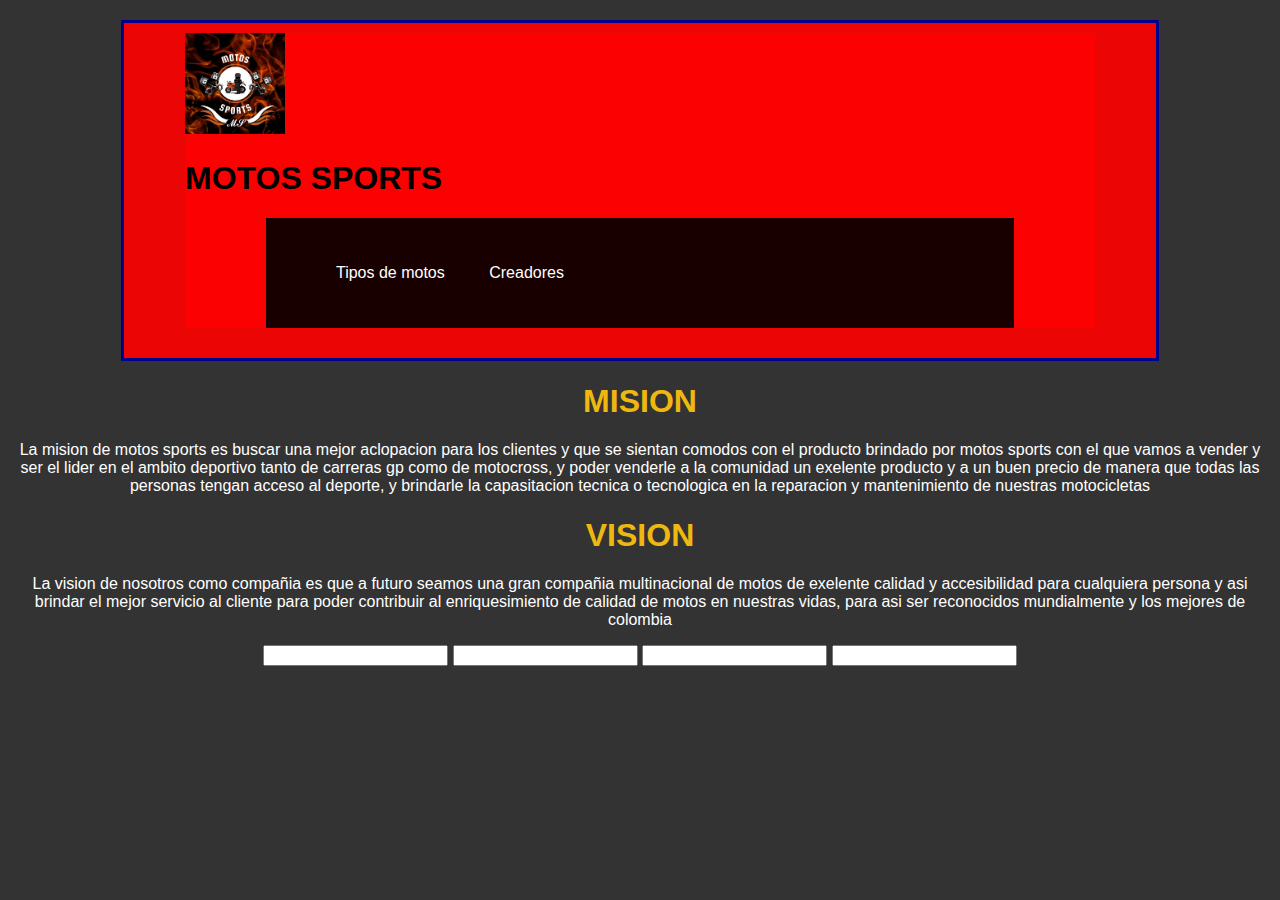
<file: index.html>
<!DOCTYPE html>
<html>
<head >
	<meta charset="utf-8">
	<meta name="viewport" content="width=device-width, initial-scale=1">
	<title>MOTOS SPORTS</title>
	<link rel="stylesheet" type="text/css" href="inicio.css">
<link rel="icon" type="image/jpg" href="E:\motos sport\WhatsApp Image 2023-04-20 at 6.02.13 PM.jpeg">


<body class="body">
	<header class="encabezado">
<div class="menu">
	<img src="WhatsApp Image 2023-04-20 at 6.02.13 PM.jpeg" width="100" height="" title="logo de pagina" >
	<h1>MOTOS SPORTS</h1>
	<nav class="menudecontenido" >
	<ul  >
		
		<li> <a href="2parte.html">Tipos de motos</a> </li>
		<li> <a href="5parte.html">Creadores</a> </li>

	</ul>

<a href="https://es.wikipedia.org/wiki/Motocicleta"></a>

</nav>

</div>
</header>
<center>
<h1 class="mision">MISION</h1>
<p class="txmision">La mision de motos sports es buscar una mejor aclopacion para los clientes y que se sientan comodos con el producto brindado por motos sports con el que vamos a vender y ser el lider en el ambito deportivo tanto de carreras gp como de motocross, y poder venderle a la comunidad un exelente producto y a un buen precio de manera que todas las personas tengan acceso al deporte, y brindarle la capasitacion tecnica o tecnologica en la reparacion y mantenimiento de nuestras motocicletas</p>

<h1 class="vs">VISION</h1>
<p class="txps">La vision de nosotros como compañia es que a futuro seamos una gran compañia multinacional de motos de exelente calidad y accesibilidad para cualquiera persona y asi brindar el mejor servicio al cliente para poder contribuir al enriquesimiento de calidad de motos en nuestras vidas, para asi ser reconocidos mundialmente y los mejores de colombia  </p>


<section></section>
<input type="" name="">
<input type="" name="">
<input type="" name="">
<input type="" name="">


</center>
</body>
</html>
</file>
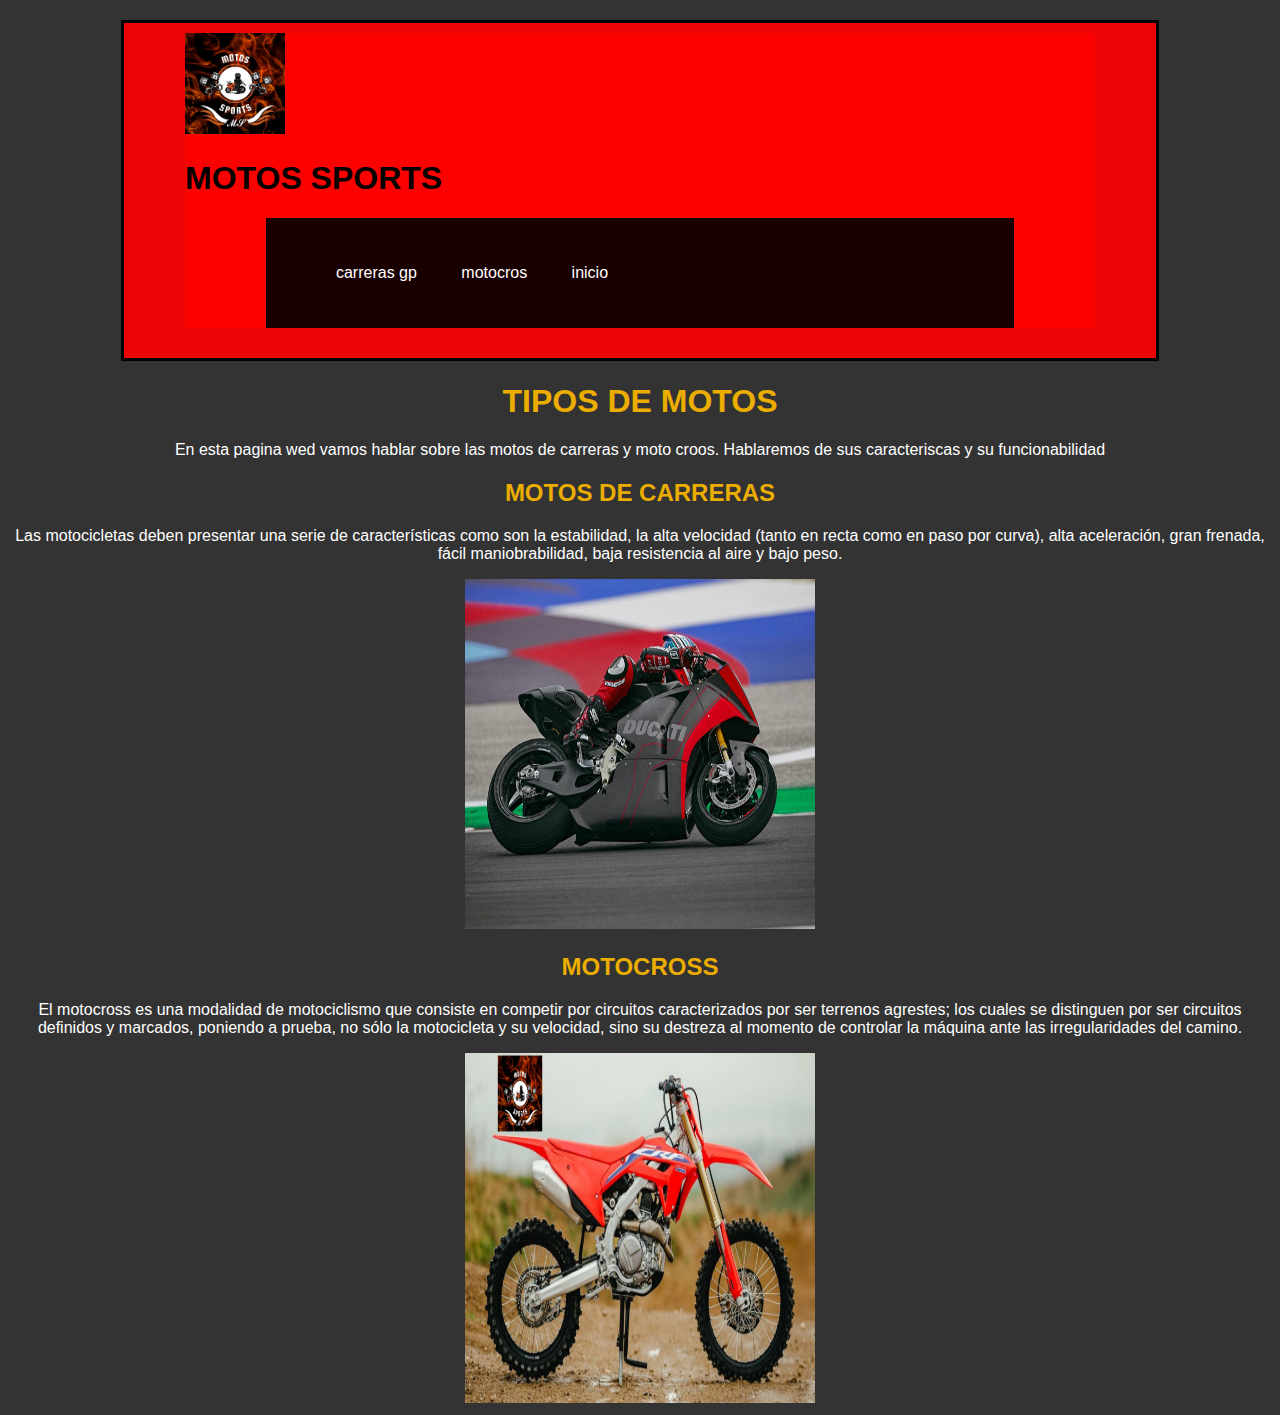
<file: 2parte.html>
<!DOCTYPE html>
<html>
<head>
	<meta charset="utf-8">
	<meta name="viewport" content="width=device-width, initial-scale=1">
	<link rel="stylesheet" type="text/css" href="tipos de mt.css">
	<title>MOTOS SPORTS</title>
	<link rel="icon" type="image/jpg" href="WhatsApp Image 2023-04-20 at 6.02.13 PM.jpeg">
</head>
<body class="fondo">
<header class="encabezado">
<div class="menu">
	<img src="WhatsApp Image 2023-04-20 at 6.02.13 PM.jpeg" width="100" height="" title="logo de pagina" >
	<h1>MOTOS SPORTS</h1>
	<nav class="menudecontenido" >
	<ul  >
		
	<li> <a href="3parte.html">carreras gp</a> </li>	
<li> <a href="4parte.html">motocros</a> </li>

	<li> <a href="index.html">inicio</a> </li>
	</ul>

<a href="https://es.wikipedia.org/wiki/Motocicleta"></a>

</nav>

</div>
</header>

	<center>
		<h1 class="t1"> <b> TIPOS DE MOTOS  </b> </h1>
	
	<p class="p1"> En esta pagina wed vamos hablar sobre las motos de carreras y moto croos. Hablaremos de sus caracteriscas y su funcionabilidad </p>

	 <h2 class="t2">MOTOS DE CARRERAS</h2>

		<p class="p2">Las motocicletas deben presentar una serie de características como son la estabilidad, la alta velocidad (tanto en recta como en paso por curva), alta aceleración, gran frenada, fácil maniobrabilidad, baja resistencia al aire y bajo peso.</p>

<img src="ducati-moto-electrica-carreras-motoe-15801.jpg" width="350" height="350"> </center>
	
	<center>
	<h2 class="t3"><b> MOTOCROSS </b></h2>
	<p class="p3">El motocross es una modalidad de motociclismo que consiste en competir por circuitos caracterizados por ser terrenos agrestes; los cuales se distinguen por ser circuitos definidos y marcados, poniendo a prueba, no sólo la motocicleta y su velocidad, sino su destreza al momento de controlar la máquina ante las irregularidades del camino.</p>
	
<img src="mt croos.png"width="350" height="350">
	
</center>
</body>
</html>
</file>
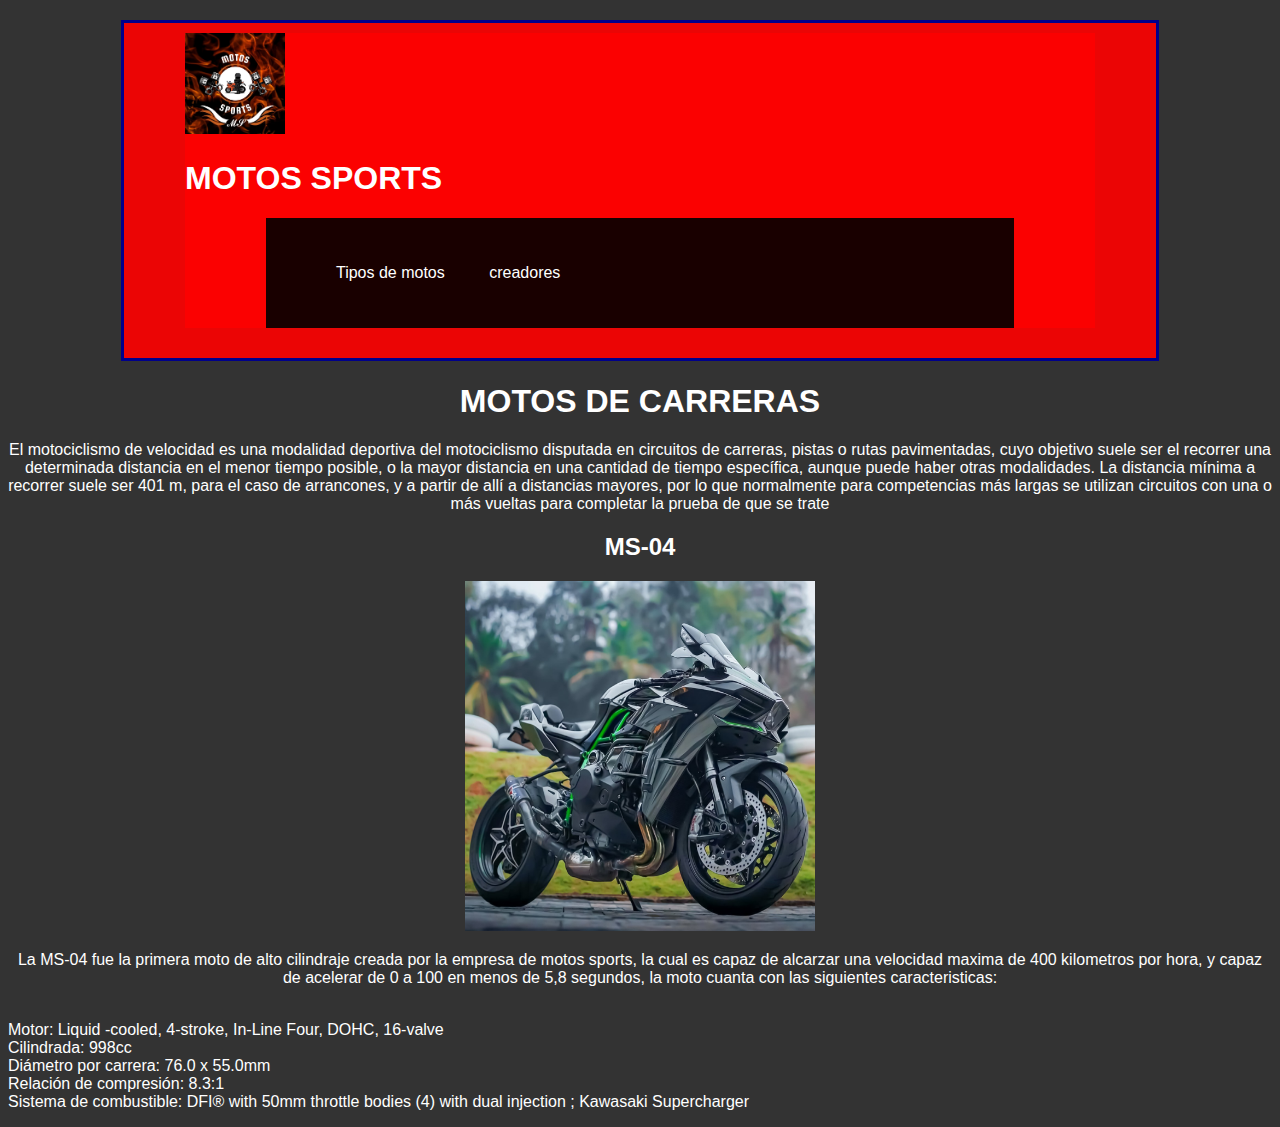
<file: 3parte.html>
<!DOCTYPE html>
<html>
<head>
	<meta charset="utf-8">
	<meta name="viewport" content="width=device-width, initial-scale=1">
	<title>MOTOS SPORTS</title>
	<link rel="icon" type="image/jpg" href="E:\motos sport\WhatsApp Image 2023-04-20 at 6.02.13 PM.jpeg">
	<link rel="stylesheet" type="text/css" href="motos de carrera.css">
</head>
<body class="body">
	<header class="encabezado">
<div class="menu">
	<img src="WhatsApp Image 2023-04-20 at 6.02.13 PM.jpeg" width="100" height="" title="logo de pagina" >
	<h1>MOTOS SPORTS</h1>
	<nav class="menudecontenido" >
	<ul  >
		
		<li> <a href="2parte.html">Tipos de motos</a> </li>
		<li> <a href="5parte.html">creadores</a> </li>

	</ul>

<a href="https://es.wikipedia.org/wiki/Motocicleta"></a>

</nav>

</div>
</header>
	<center> 
	<h1><b> MOTOS DE CARRERAS</b></h1>
<p>
	El motociclismo de velocidad es una modalidad deportiva del motociclismo disputada en circuitos de carreras, pistas o rutas pavimentadas, cuyo objetivo suele ser el recorrer una determinada distancia en el menor tiempo posible, o la mayor distancia en una cantidad de tiempo específica, aunque puede haber otras modalidades. La distancia mínima a recorrer suele ser 401 m, para el caso de arrancones, y a partir de allí a distancias mayores, por lo que normalmente para competencias más largas se utilizan circuitos con una o más vueltas para completar la prueba de que se trate

</p>
<h2><b> MS-04 </b></h2>
<img src="kawasaki-ninja-h2r-6190256_1280.jpg"width="350" height="350">
<p> La MS-04 fue la primera moto de alto cilindraje creada por la empresa de motos sports, la cual es capaz de alcarzar una velocidad maxima de 400 kilometros por hora, y capaz de acelerar de 0 a 100 en menos de 5,8 segundos, la moto cuanta con las siguientes caracteristicas: 
</center>
<br>
Motor:	                    Liquid   -cooled, 4-stroke, In-Line Four, DOHC, 16-valve<br>

Cilindrada:	                998cc <br>

Diámetro por carrera:	    76.0 x 55.0mm <br>

Relación de compresión:   	8.3:1 <br>

Sistema de combustible:	    DFI® with 50mm throttle bodies (4) with dual injection ; Kawasaki Supercharger <br>


</p>
 






</body>
</html>
</file>
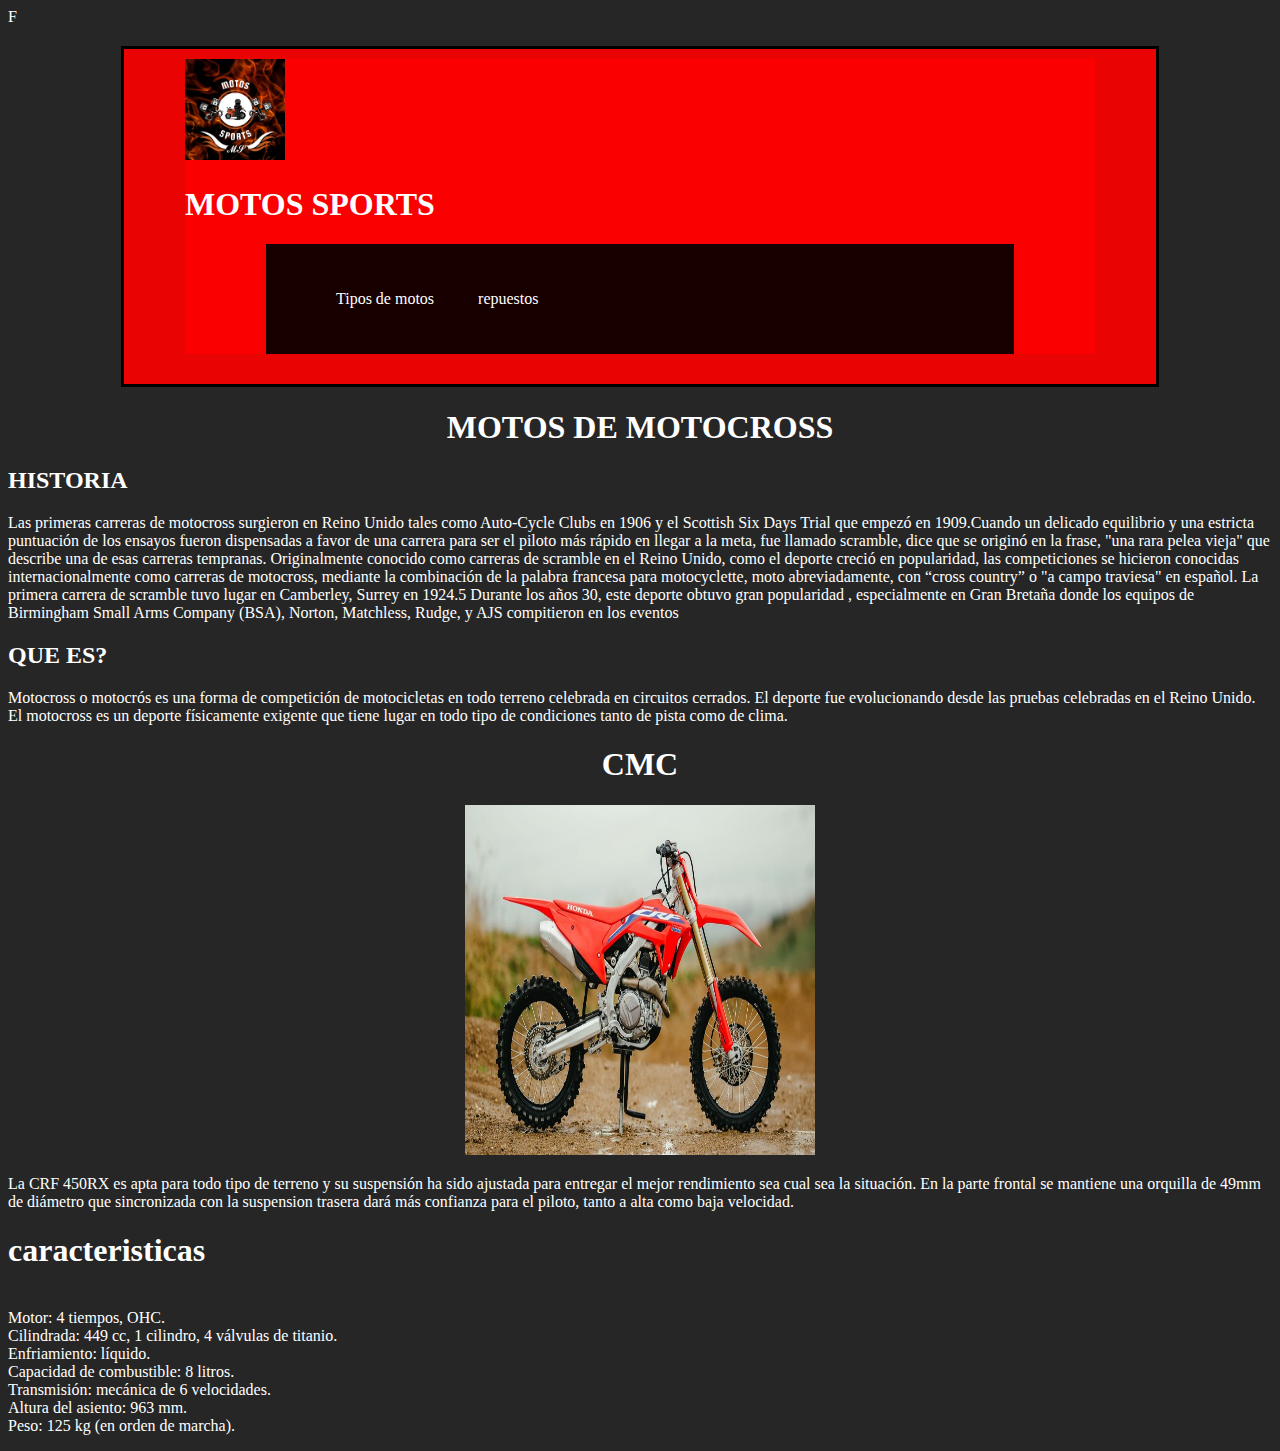
<file: 4parte.html>
<!DOCTYPE html>
<html>
<head>
	<meta charset="utf-8">
	<meta name="viewport" content="width=device-width, initial-scale=1">
	<title>MOTOS SPORTS</title>
	<link rel="icon" type="image/jpg" href="WhatsApp Image 2023-04-20 at 6.02.13 PM.jpeg">
		<link rel="stylesheet" type="text/css" href="motocros.css">F
</head>
<body class="FONDO">
	<header class="encabezado">
<div class="menu">
	<img src="WhatsApp Image 2023-04-20 at 6.02.13 PM.jpeg" width="100" height="" title="logo de pagina" >
	<h1>MOTOS SPORTS</h1>
	<nav class="menudecontenido" >
	<ul  >
		
		<li> <a href="2parte.html">Tipos de motos</a> </li>
		<li> <a href="5parte.html">repuestos</a> </li>

	</ul>

<a href="https://es.wikipedia.org/wiki/Motocicleta"></a>

</nav>

</div>
</header>
<center> 
<h1><b> MOTOS DE MOTOCROSS</b></h1>
</center>

<h2><b> HISTORIA </b></h2>

<p>Las primeras carreras de motocross surgieron en Reino Unido tales como Auto-Cycle Clubs en 1906 y el Scottish Six Days Trial que empezó en 1909.Cuando un delicado equilibrio y una estricta puntuación de los ensayos fueron dispensadas a favor de una carrera para ser el piloto más rápido en llegar a la meta, fue llamado scramble, dice que se originó en la frase, "una rara pelea vieja" que describe una de esas carreras tempranas. Originalmente conocido como carreras de scramble en el Reino Unido, como el deporte creció en popularidad, las competiciones se hicieron conocidas internacionalmente como carreras de motocross, mediante la combinación de la palabra francesa para motocyclette, moto abreviadamente, con “cross country” o "a campo traviesa" en español. La primera carrera de scramble tuvo lugar en Camberley, Surrey en 1924.5 Durante los años 30, este deporte obtuvo gran popularidad , especialmente en Gran Bretaña donde los equipos de Birmingham Small Arms Company (BSA), Norton, Matchless, Rudge, y AJS compitieron en los eventos</p>


<h2><b> QUE ES? </b></h2>


<p>Motocross o motocrós es una forma de competición de motocicletas en todo terreno celebrada en circuitos cerrados. El deporte fue evolucionando desde las pruebas celebradas en el Reino Unido. El motocross es un deporte físicamente exigente que tiene lugar en todo tipo de condiciones tanto de pista como de clima.</p>



<center> 
<h1><b> CMC</b></h1>

<img src="XNXX.jpeg"width="350" height="350">
</center>
<p>La CRF 450RX es apta para todo tipo de terreno y su suspensión ha sido ajustada para entregar el mejor rendimiento sea cual sea la situación. En la parte frontal se mantiene una orquilla de 49mm de diámetro que sincronizada con la suspension trasera dará más confianza para el piloto, tanto a alta como baja velocidad.

<h1><b>caracteristicas</b></h1>
<br>

Motor: 4 tiempos, OHC.<br>
Cilindrada: 449 cc, 1 cilindro, 4 válvulas de titanio.<br>
Enfriamiento: líquido.<br>
Capacidad de combustible: 8 litros.<br>
Transmisión: mecánica de 6 velocidades.<br>
Altura del asiento: 963 mm.<br>
Peso: 125 kg (en orden de marcha).<br>
 



 </p>
</body>

</html>
</file>
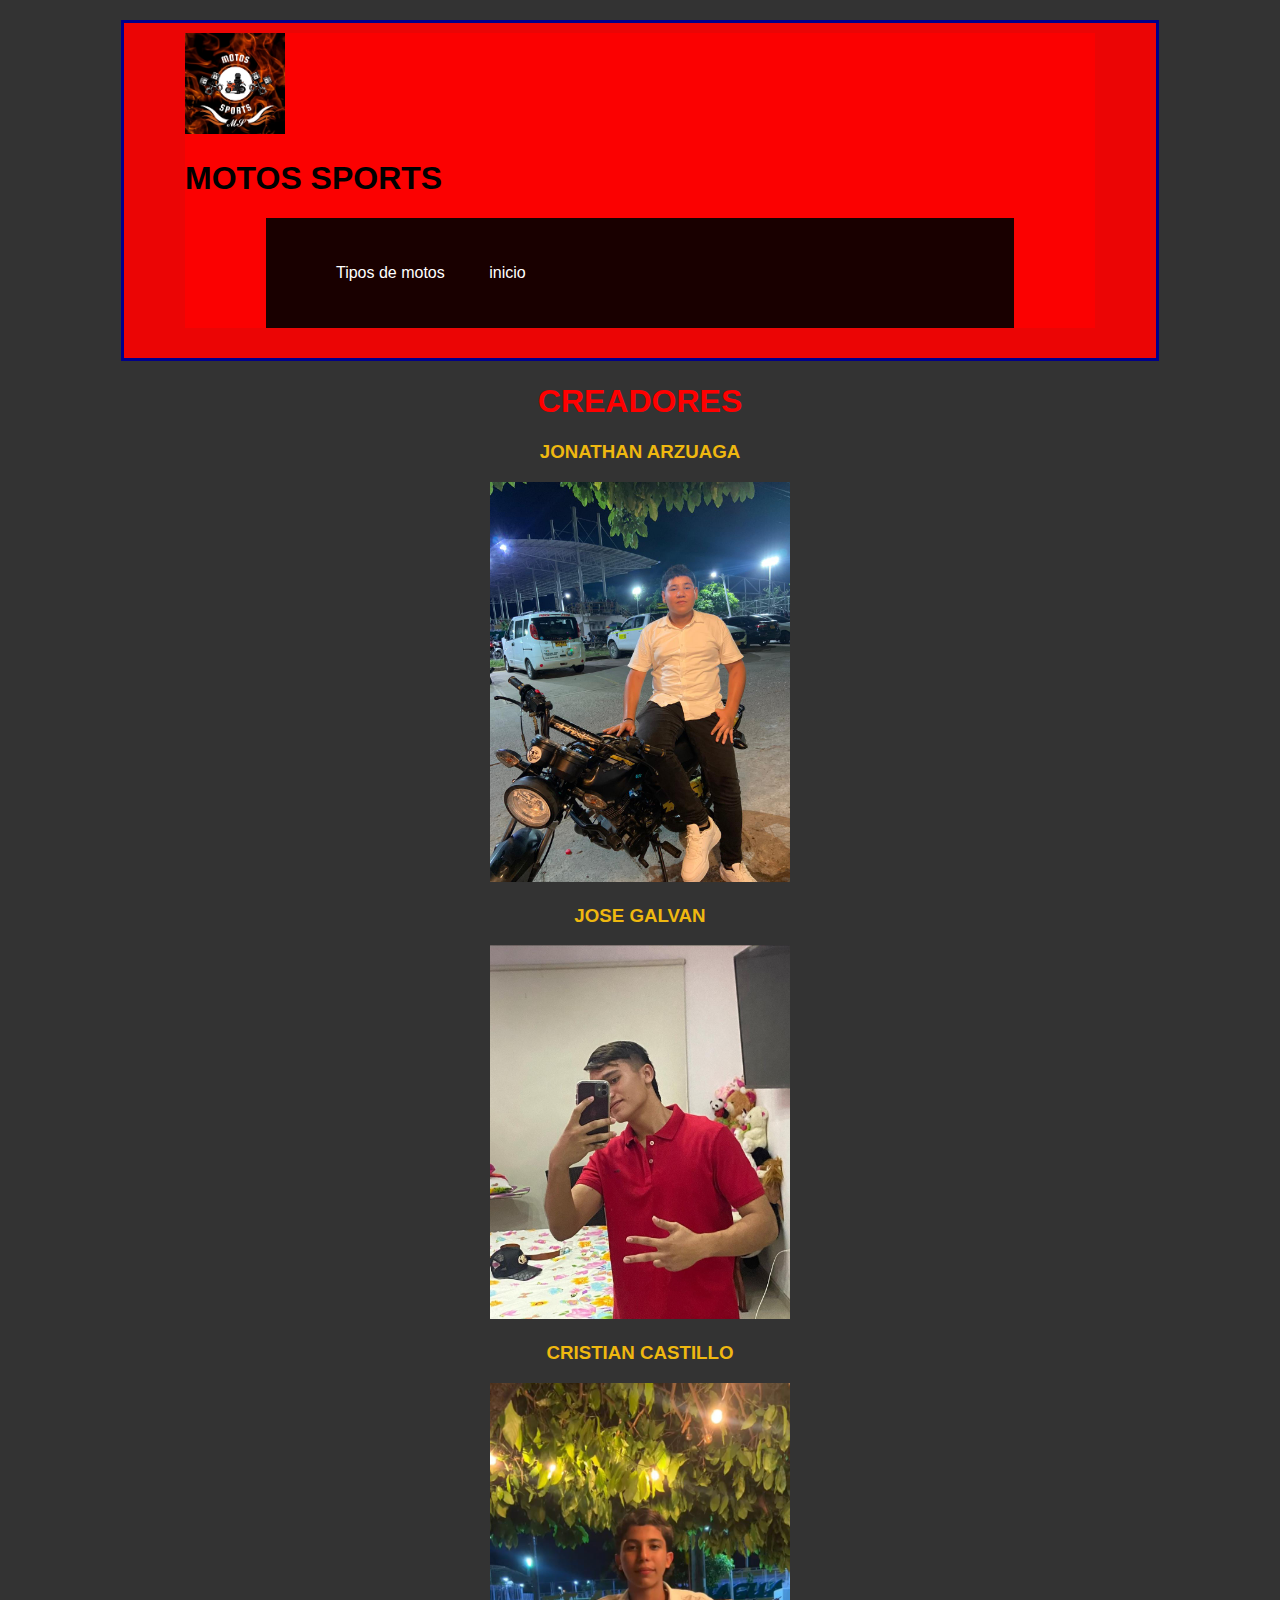
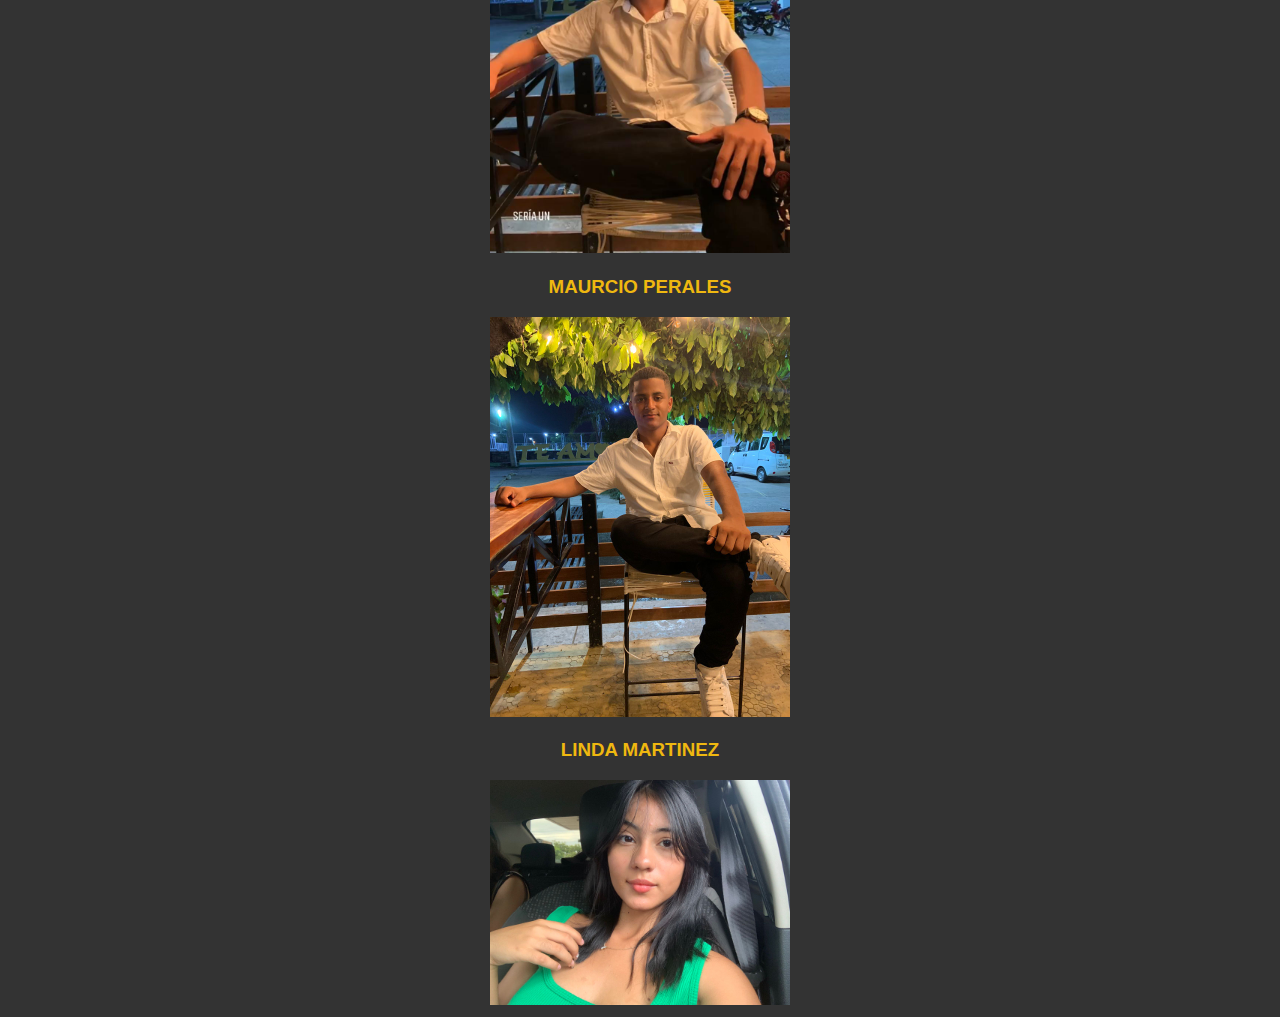
<file: 5parte.html>
<!DOCTYPE html>
<html>
<head>
	<meta charset="utf-8">
	<meta name="viewport" content="width=device-width, initial-scale=1">
	<title>MOTOS SPORTS</title>
	<link rel="icon" type="image/jpg" href="E:\motos sport\WhatsApp Image 2023-04-20 at 6.02.13 PM.jpeg">
	<link rel="stylesheet" type="text/css" href="creadores.css">
</head>
	<body class="body">
	<header class="encabezado">
<div class="menu">
	<img src="WhatsApp Image 2023-04-20 at 6.02.13 PM.jpeg" width="100" height="" title="logo de pagina" >
	<h1>MOTOS SPORTS</h1>
	<nav class="menudecontenido" >
	<ul  >
		
		<li> <a href="2parte.html">Tipos de motos</a> </li>
		<li> <a href="index.html">inicio</a> </li>

	</ul>

<a href="https://es.wikipedia.org/wiki/Motocicleta"></a>

</nav>

</div>
</header>
<center>
<h1 class="cre1">CREADORES</h1>
<h3 class="nombre">JONATHAN ARZUAGA</h3>
<img src="WhatsApp Image 2023-07-13 at 5.43.55 PM.jpeg" width="300">
<h3 class="nombre">JOSE GALVAN</h3>
<img src="WhatsApp Image 2023-07-13 at 5.57.16 PM.jpeg" width="300">
<h3 class="nombre">CRISTIAN CASTILLO</h3>
<img src="WhatsApp Image 2023-07-13 at 5.58.15 PM.jpeg" width="300">
<h3 class="nombre">MAURCIO PERALES</h3>
<img src="WhatsApp Image 2023-07-13 at 5.45.30 PM.jpeg" width="300">
<h3 class="nombre">LINDA MARTINEZ</h3>
<img src="WhatsApp Image 2023-07-13 at 5.55.59 PM (1).jpeg" width="300">



</center>
</html>
</file>
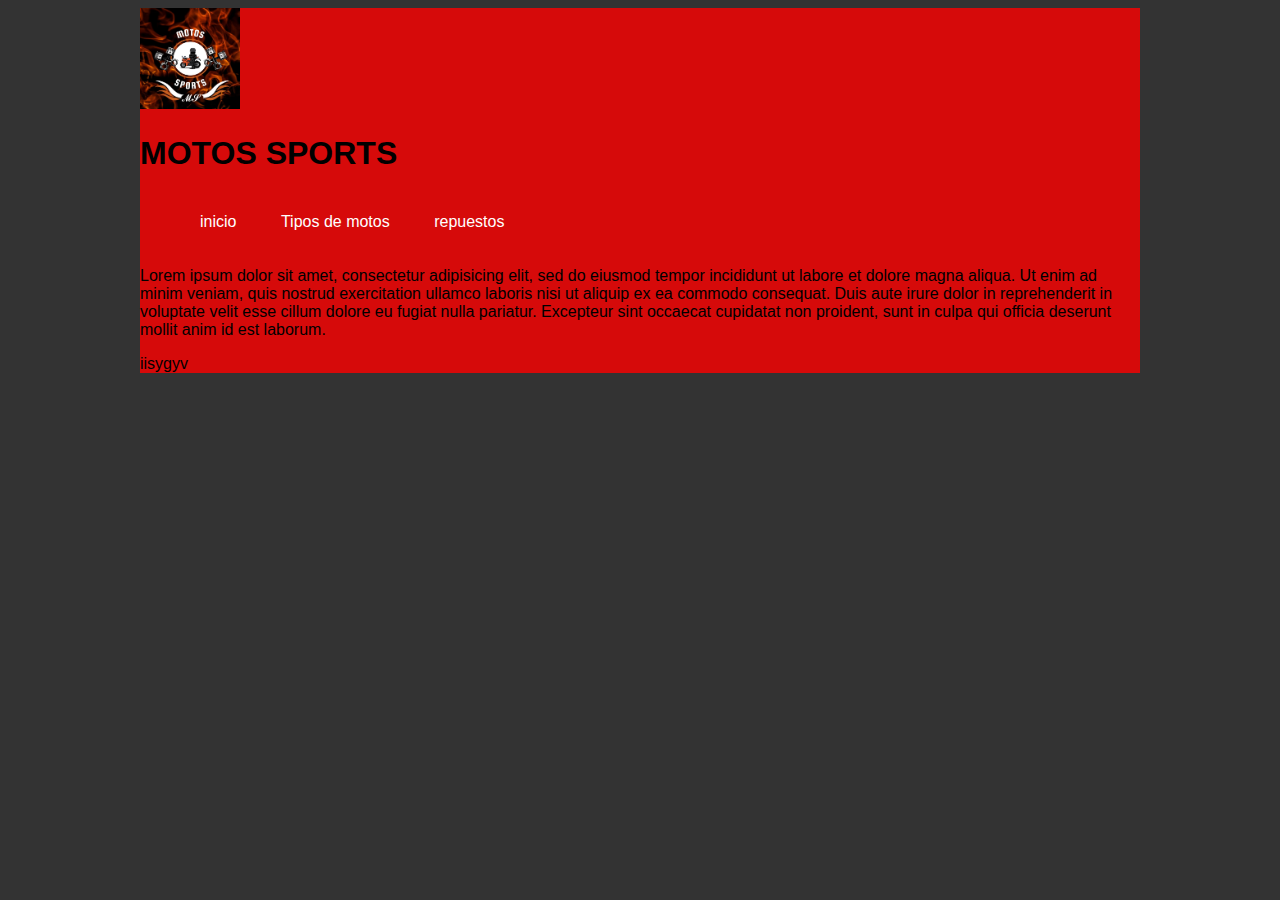
<file: inicio.html>
<!DOCTYPE html>
<html>
<head >
	<meta charset="utf-8">
	<meta name="viewport" content="width=device-width, initial-scale=1">
	<title>MOTOS SPORTS</title>
	<link rel="stylesheet" type="text/css" href="inicio.css">
<link rel="icon" type="image/jpg" href="E:\motos sport\WhatsApp Image 2023-04-20 at 6.02.13 PM.jpeg">




</head>
<body class="body">
<div class="menu">
	<img src="WhatsApp Image 2023-04-20 at 6.02.13 PM.jpeg" width="100" height="" title="logo de pagina" >
	<h1>MOTOS SPORTS</h1>
	<ul  >
		<li> <a href="inicio.html">inicio</a> </li>
		<li> <a href="tipos de moto.html">Tipos de motos</a> </li>
		<li> <a href="5parte.html">repuestos</a> </li>

	</ul>

<a href="https://es.wikipedia.org/wiki/Motocicleta"></a>
<p>Lorem ipsum dolor sit amet, consectetur adipisicing elit, sed do eiusmod
tempor incididunt ut labore et dolore magna aliqua. Ut enim ad minim veniam,
quis nostrud exercitation ullamco laboris nisi ut aliquip ex ea commodo
consequat. Duis aute irure dolor in reprehenderit in voluptate velit esse
cillum dolore eu fugiat nulla pariatur. Excepteur sint occaecat cupidatat non
proident, sunt in culpa qui officia deserunt mollit anim id est laborum.</p>

<p>iisygyv</p>
</div>
</body>
</html>
</file>
<file: inicio.css>
.body{
font-family: arial, helvetica;
background: rgba(0, 0, 0, 0.80);
}



.menu {
list-style: none;
padding: 0;
background: rgba(255,0,0,0.80);
width: 90%;
max-width: 1000px;
margin: auto;

}

.menu li a{
text-decoration: none;
color: white;
padding: 20px;
display: block;
}

.menu li{
display: inline-block;
text-align: center;


}
.menu li a:hover{
	background: #ef8354;

}


.encabezado, .menudecontenido, footer {
	background-color:rgba(255, 0, 0,0.90);
	width: 80%;
	max-width: 1000;
	padding: 10px;
	margin: 20px auto;
text-decoration: none;
list-style: none;
	}
	.menudecontenido{

background-color:rgba(0, 0, 0,0.90);
	} 


.encabezado {
	border-color: #00008B;
	border-width: 3px;
	border-style: solid;
}
.mision {
color: rgb(239,184,16);
}	
.txmision {
	color: rgb(255,255,255);
}
.vs {
color: rgb(239,184,16);	
}
.txps {
	color: rgb(255,255,255);
}
</file>
<file: tipos de mt.css>
.fondo{
font-family: arial, helvetica;
background: rgba(0, 0, 0, 0.80);
}



.menu {
list-style: none;
padding: 0;
background: rgba(255,0,0,0.80);
width: 90%;
max-width: 1000px;
margin: auto;

}

.menu li a{
text-decoration: none;
color: white;
padding: 20px;
display: block;
}

.menu li{
display: inline-block;
text-align: center;


}
.menu li a:hover{
	background: #ef8354;

}


.encabezado, .menudecontenido, footer {
	background-color:rgba(255, 0, 0,0.90);
	width: 80%;
	max-width: 1000;
	padding: 10px;
	margin: 20px auto;
text-decoration: none;
list-style: none;
	}
	.menudecontenido{

background-color:rgba(0, 0, 0,0.90);
	} 


.encabezado {
	border-color: rgb(0, 0, 0);
	border-width: 3px;
	border-style: solid;
}



.t1 {
color: rgb(235, 173, 0);
}

.t2 {

color: rgb(235, 173, 0);

}

.t3 {

	color: rgb(235, 173, 0);

}

.p1 {
color: rgb(255,255 ,255 );	
}

.p2 {
color: rgb(255,255 ,255 );	
}

.p3 {
color: rgb(255,255 ,255 );	
}
</file>
<file: motos de carrera.css>
.body{
font-family: arial, helvetica;
background: rgba(0, 0, 0, 0.80);
color: white;
}



.menu {
list-style: none;
padding: 0;
background: rgba(255,0,0,0.80);
width: 90%;
max-width: 1000px;
margin: auto;

}

.menu li a{
text-decoration: none;
color: white;
padding: 20px;
display: block;
}

.menu li{
display: inline-block;
text-align: center;


}
.menu li a:hover{
	background: #ef8354;

}


.encabezado, .menudecontenido, footer {
	background-color:rgba(255, 0, 0,0.90);
	width: 80%;
	max-width: 1000;
	padding: 10px;
	margin: 20px auto;
text-decoration: none;
list-style: none;
	}
	.menudecontenido{

background-color:rgba(0, 0, 0,0.90);
	} 


.encabezado {
	border-color: #00008B;
	border-width: 3px;
	border-style: solid;
}
</file>
<file: motocros.css>
.FONDO{
	background: rgba(0, 0, 0, 0.85);
	color: white;
}


.menu {
list-style: none;
padding: 0;
background: rgba(255,0,0,0.80);
width: 90%;
max-width: 1000px;
margin: auto;

}

.menu li a{
text-decoration: none;
color: white;
padding: 20px;
display: block;
}

.menu li{
display: inline-block;
text-align: center;


}
.menu li a:hover{
	background: #ef8354;

}


.encabezado, .menudecontenido, footer {
	background-color:rgba(255, 0, 0,0.90);
	width: 80%;
	max-width: 1000;
	padding: 10px;
	margin: 20px auto;
text-decoration: none;
list-style: none;
	}
	.menudecontenido{

background-color:rgba(0, 0, 0,0.90);
	} 


.encabezado {
	border-color: rgb(0, 0, 0);
	border-width: 3px;
	border-style: solid;
}
</file>
<file: creadores.css>
.body{
font-family: arial, helvetica;
background: rgba(0, 0, 0, 0.80);
}



.menu {
list-style: none;
padding: 0;
background: rgba(255,0,0,0.80);
width: 90%;
max-width: 1000px;
margin: auto;

}

.menu li a{
text-decoration: none;
color: white;
padding: 20px;
display: block;
}

.menu li{
display: inline-block;
text-align: center;


}
.menu li a:hover{
	background: #ef8354;

}


.encabezado, .menudecontenido, footer {
	background-color:rgba(255, 0, 0,0.90);
	width: 80%;
	max-width: 1000;
	padding: 10px;
	margin: 20px auto;
text-decoration: none;
list-style: none;
	}
	.menudecontenido{

background-color:rgba(0, 0, 0,0.90);
	} 


.encabezado {
	border-color: #00008B;
	border-width: 3px;
	border-style: solid;
}

.mision {
color: rgb(239,184,16);
}	
.txmision {
	color: rgb(255,255,255);
}
.vs {
color: rgb(239,184,16);	
}
.txps {
	color: rgb(255,255,255);
}
.cre1 {
color: rgb(255, 0, 0);
	}
.nombre{
color: rgb(239,184,16);
}
</file>
